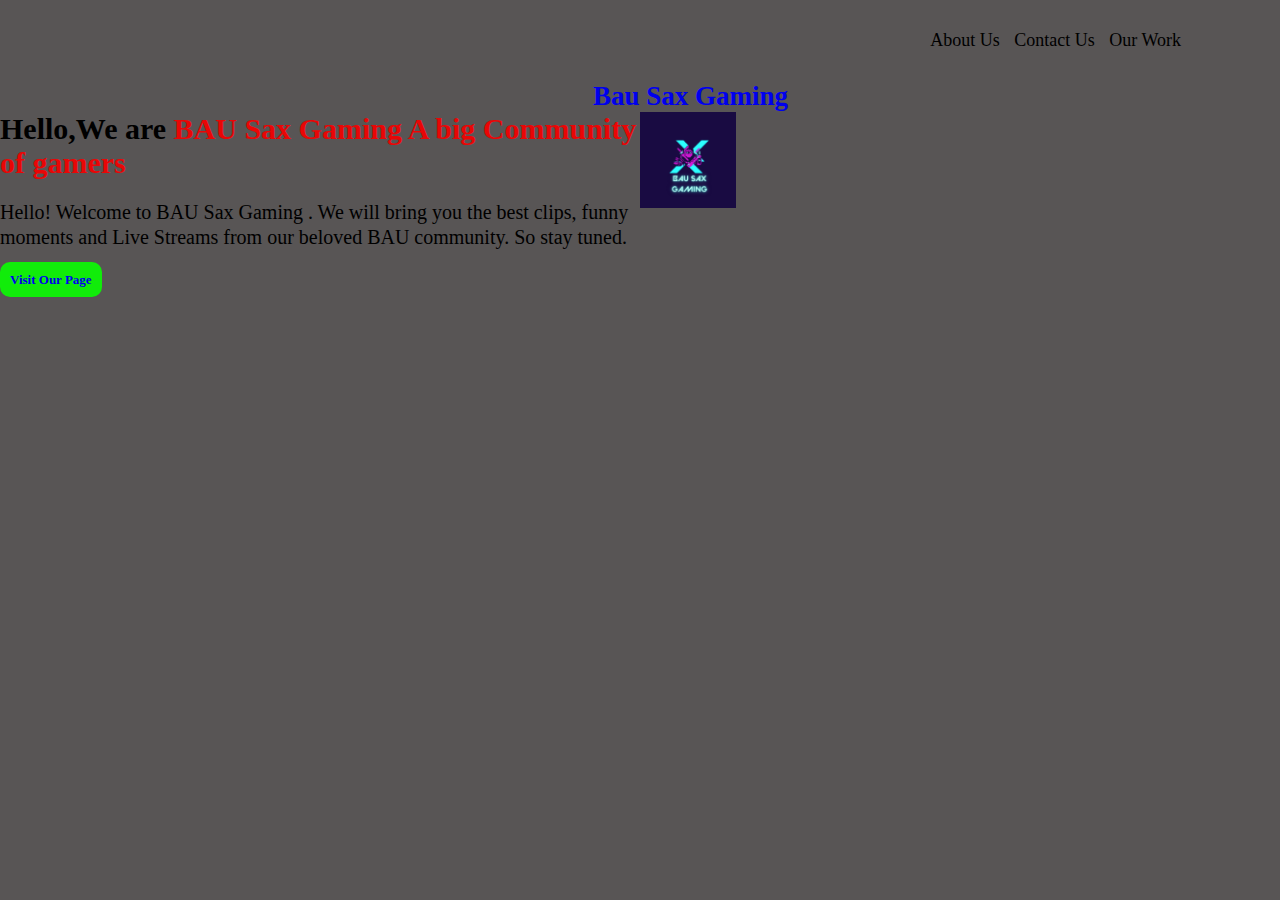
<file: index.html>
<!DOCTYPE html>
<html lang="en">
<head>
    <meta charset="UTF-8">
    <meta name="viewport" content="width=device-width, initial-scale=1.0">
    <title>BAU Sax Gaming</title>
     <link rel="stylesheet" href="style.css">

</head>
<body>
<header>
    <div class="container">

        <nav>
            <ul class="menu">
             <li><a href="file:///C:/Users/Ruhul%20Amin/Desktop/simple-website/about.html" target="_blank">About Us</a></li>
             <li><a href="file:///C:/Users/Ruhul%20Amin/Desktop/simple-website/contact.html" target="_blank">Contact Us</a></li>
             <li><a href="file:///C:/Users/Ruhul%20Amin/Desktop/simple-website/our.html" target="_blank">Our Work</a></li>
          </ul>
      
         </nav>
       
        </div>
    
    <nav>
      <ul class="link">
       <h2><a href="https://www.facebook.com/bausaxgaming/" target="_blank">Bau Sax Gaming</a></h2>
      
     
    </ul>
    </nav>
</header>

<section class="hero-section">
    <div class="container-first">
<div class="half-width">
 <div class="content">
<h1>Hello,We are <spa class="highlighted-text"> BAU Sax Gaming A big Community of gamers</span> 

</h1>
<p>Hello! Welcome to BAU Sax Gaming .
 We will bring you the best clips, funny moments and Live Streams from our beloved BAU community.
  So stay tuned. 
</p>
<a href="https://www.facebook.com/bausaxgaming/" class="button" target="_blank">Visit Our Page</a>

</div>
</div>
<div class="half-width">
<div class="hero-image">
 <img src="bausax.png" alt="hero-image">


</div>
</div>

</div>

</section>


</body>
</html>
</file>
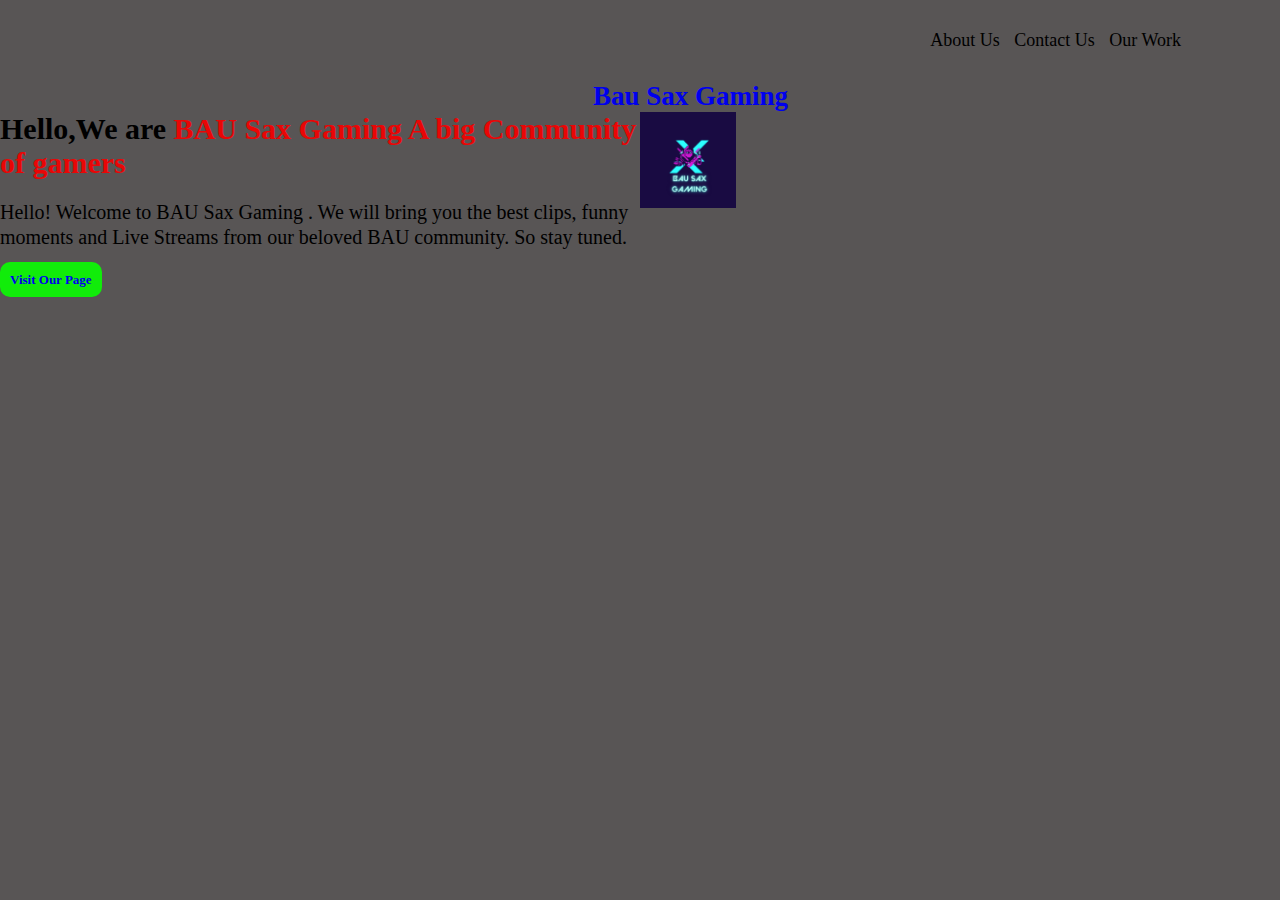
<file: simple-website/index.html>
<!DOCTYPE html>
<html lang="en">
<head>
    <meta charset="UTF-8">
    <meta name="viewport" content="width=device-width, initial-scale=1.0">
    <title>BAU Sax Gaming</title>
     <link rel="stylesheet" href="style.css">

</head>
<body>
<header>
    <div class="container">

        <nav>
            <ul class="menu">
             <li><a href="file:///C:/Users/Ruhul%20Amin/Desktop/simple-website/about.html" target="_blank">About Us</a></li>
             <li><a href="file:///C:/Users/Ruhul%20Amin/Desktop/simple-website/contact.html" target="_blank">Contact Us</a></li>
             <li><a href="file:///C:/Users/Ruhul%20Amin/Desktop/simple-website/our.html" target="_blank">Our Work</a></li>
          </ul>
      
         </nav>
       
        </div>
    
    <nav>
      <ul class="link">
       <h2><a href="https://www.facebook.com/bausaxgaming/" target="_blank">Bau Sax Gaming</a></h2>
      
     
    </ul>
    </nav>
</header>

<section class="hero-section">
    <div class="container-first">
<div class="half-width">
 <div class="content">
<h1>Hello,We are <spa class="highlighted-text"> BAU Sax Gaming A big Community of gamers</span> 

</h1>
<p>Hello! Welcome to BAU Sax Gaming .
 We will bring you the best clips, funny moments and Live Streams from our beloved BAU community.
  So stay tuned. 
</p>
<a href="https://www.facebook.com/bausaxgaming/" class="button" target="_blank">Visit Our Page</a>

</div>
</div>
<div class="half-width">
<div class="hero-image">
 <img src="bausax.png" alt="hero-image">


</div>
</div>

</div>

</section>


</body>
</html>
</file>
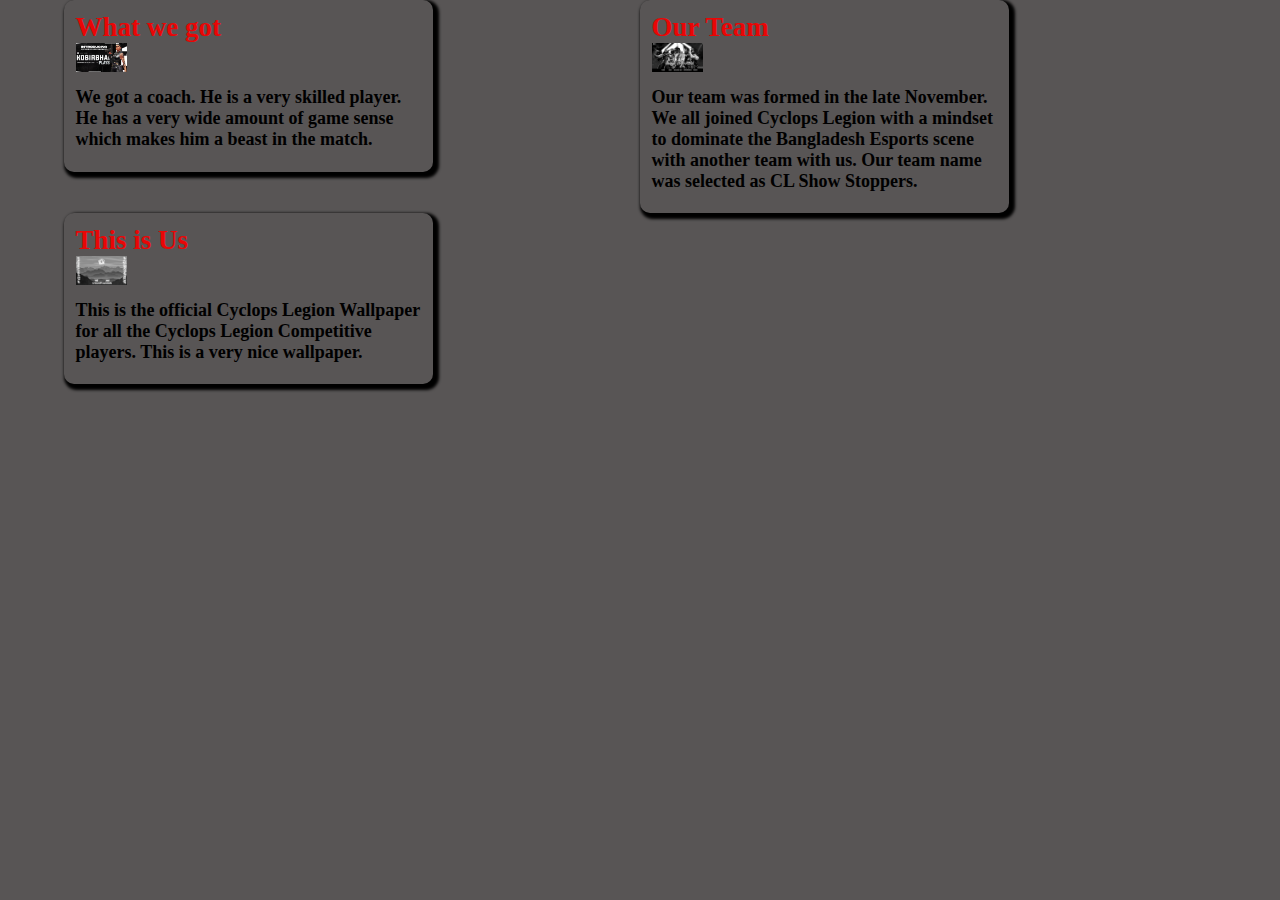
<file: about.html>
<!DOCTYPE html>
<html lang="en">
<head>
    <meta charset="UTF-8">
    <meta name="viewport" content="width=device-width, initial-scale=1.0">
    <title>About Us</title>
    <link rel="stylesheet" href="style.css">
</head>
<body>
    <section class="work-section">


        <div class="container">
        
        
        <div class="project-first box-shadow">
            <h2><span class="highlighted-text">What we got</span></h2>
            <img src="coach.png" alt="coach">
            <h4>We got a coach.
            He is a very skilled player.
            He has a very wide amount of game sense which makes him a beast in the match.
              </h4>
             
        </div>
        <div class="project-second box-shadow">
             <h2><span class="highlighted-text">Our Team</span></h2>
            <img src="team.png" alt="team">
            <h4>Our team was formed in the late November.
                We all joined Cyclops Legion with a mindset to dominate the Bangladesh Esports scene with another team with us.
            Our team name was selected as CL Show Stoppers. </h4>
            
        </div>
        <div class="project-third box-shadow">
               <h2><span class="highlighted-text">This is Us</span></h2>
              <img src="we.png" alt="We">
               <h4>This is the official Cyclops Legion Wallpaper for all the Cyclops Legion Competitive players.
                   This is a very nice wallpaper.
               </h4>
              
            </div>
        
        
        </div>
        
        </div>
        </section>
</body>
</html>
</file>
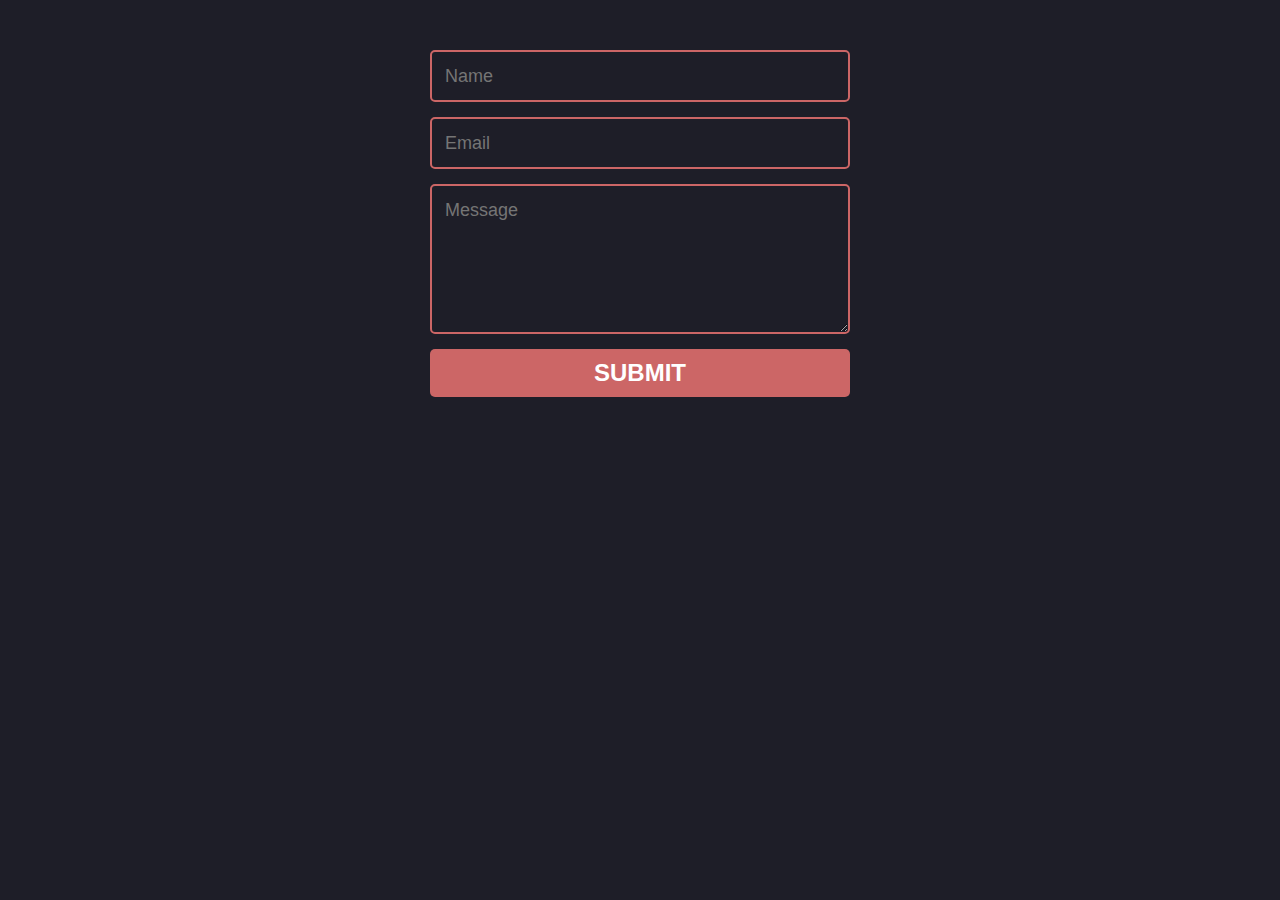
<file: contact.html>
<!DOCTYPE html>
<html lang="en">
<head>
    <meta charset="UTF-8">
    <meta name="viewport" content="width=device-width, initial-scale=1.0">
    <title>Contact Us</title>
    <link rel="stylesheet" href="style1.css">
</head>
<body>
    <form>      
        <input name="name" type="text" class="feedback-input" placeholder="Name" />   
        <input name="email" type="text" class="feedback-input" placeholder="Email" />
        <textarea name="text" class="feedback-input" placeholder="Message"></textarea>
        <input type="submit" value="SUBMIT"/>
      </form>




    </body>
</html>
</file>
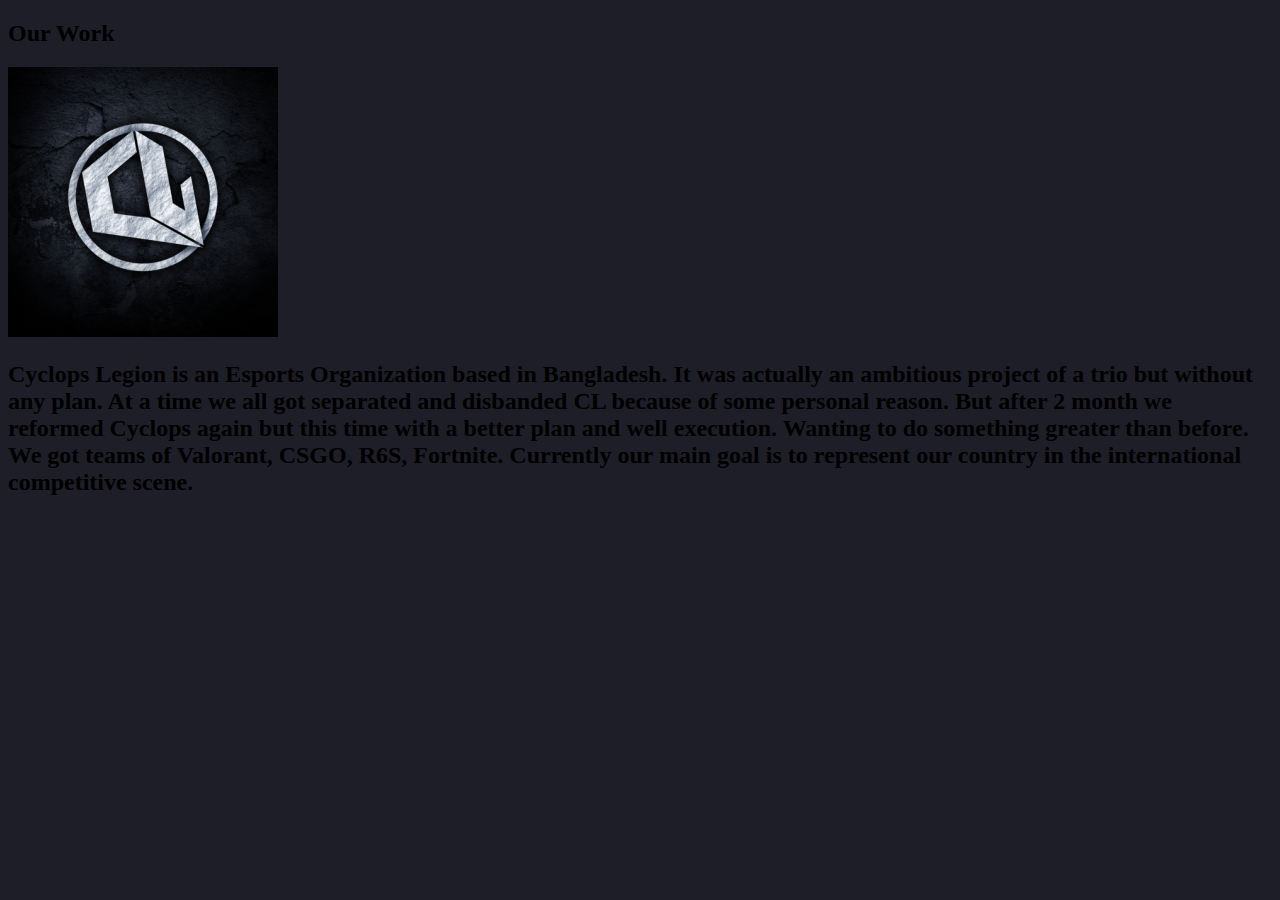
<file: our.html>
<!DOCTYPE html>
<html lang="en">
<head>
    <meta charset="UTF-8">
    <meta name="viewport" content="width=device-width, initial-scale=1.0">
    <title>Our Work</title>
    <link rel="stylesheet" href="style1.css">

</head>
<body>
    <div class="project-first box-shadow">
        <h2><span class="highlighted-text">Our Work</span></h2>
        <img src="CL_C_2.png" alt="coach">
        <h2>Cyclops Legion is an Esports Organization based in Bangladesh.
         It was actually an ambitious project of a trio but without any plan.
          At a time we all got separated and disbanded CL because of some personal reason.
           But after 2 month we reformed Cyclops again but this time with a better plan and well execution.
            Wanting to do something greater than before. We got teams of Valorant, CSGO, R6S, Fortnite.
             Currently our main goal is to represent our country in the international competitive scene.
          </h2>
</body>
</html>
</file>
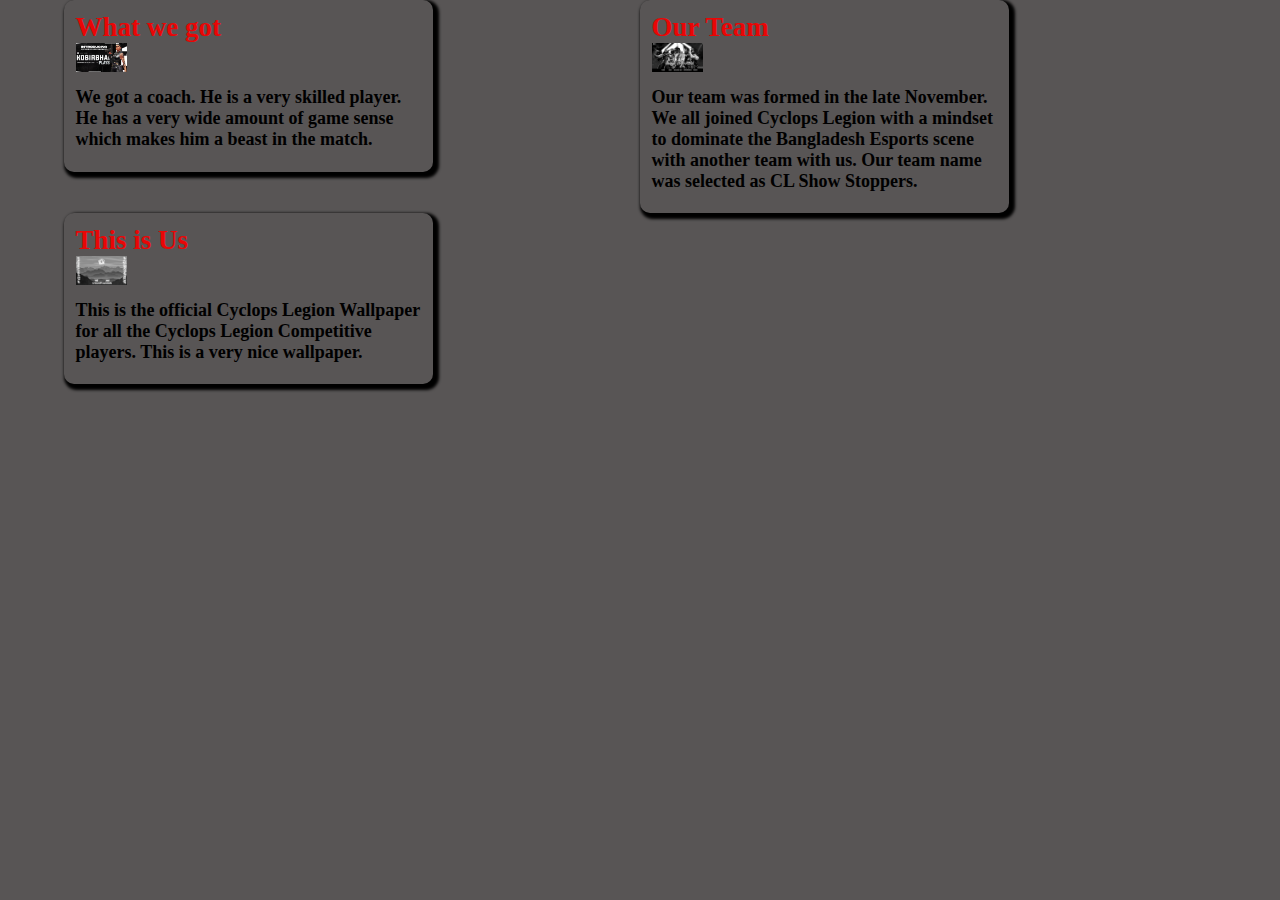
<file: simple-website/about.html>
<!DOCTYPE html>
<html lang="en">
<head>
    <meta charset="UTF-8">
    <meta name="viewport" content="width=device-width, initial-scale=1.0">
    <title>About Us</title>
    <link rel="stylesheet" href="style.css">
</head>
<body>
    <section class="work-section">


        <div class="container">
        
        
        <div class="project-first box-shadow">
            <h2><span class="highlighted-text">What we got</span></h2>
            <img src="coach.png" alt="coach">
            <h4>We got a coach.
            He is a very skilled player.
            He has a very wide amount of game sense which makes him a beast in the match.
              </h4>
             
        </div>
        <div class="project-second box-shadow">
             <h2><span class="highlighted-text">Our Team</span></h2>
            <img src="team.png" alt="team">
            <h4>Our team was formed in the late November.
                We all joined Cyclops Legion with a mindset to dominate the Bangladesh Esports scene with another team with us.
            Our team name was selected as CL Show Stoppers. </h4>
            
        </div>
        <div class="project-third box-shadow">
               <h2><span class="highlighted-text">This is Us</span></h2>
              <img src="we.png" alt="We">
               <h4>This is the official Cyclops Legion Wallpaper for all the Cyclops Legion Competitive players.
                   This is a very nice wallpaper.
               </h4>
              
            </div>
        
        
        </div>
        
        </div>
        </section>
</body>
</html>
</file>
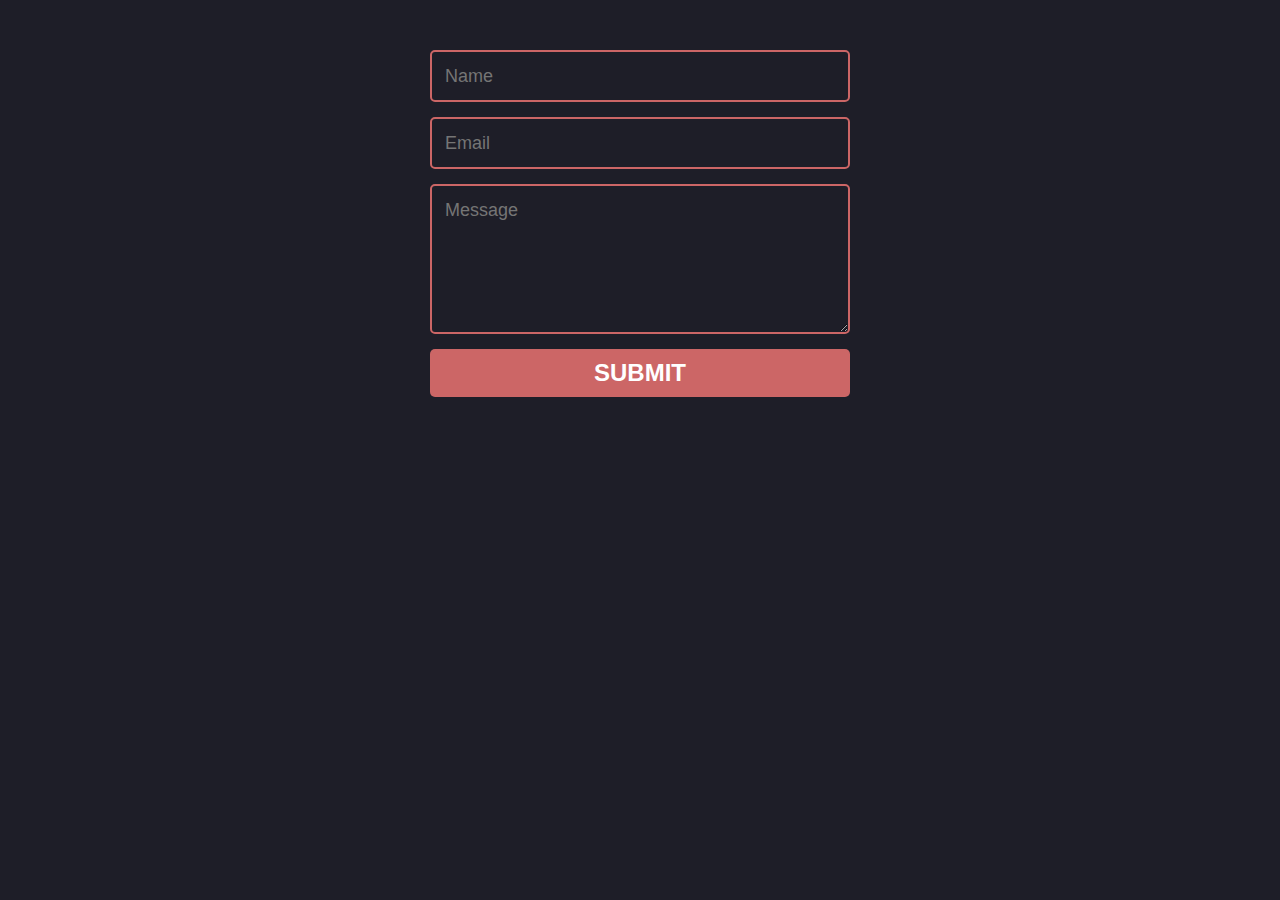
<file: simple-website/contact.html>
<!DOCTYPE html>
<html lang="en">
<head>
    <meta charset="UTF-8">
    <meta name="viewport" content="width=device-width, initial-scale=1.0">
    <title>Contact Us</title>
    <link rel="stylesheet" href="style1.css">
</head>
<body>
    <form>      
        <input name="name" type="text" class="feedback-input" placeholder="Name" />   
        <input name="email" type="text" class="feedback-input" placeholder="Email" />
        <textarea name="text" class="feedback-input" placeholder="Message"></textarea>
        <input type="submit" value="SUBMIT"/>
      </form>




    </body>
</html>
</file>
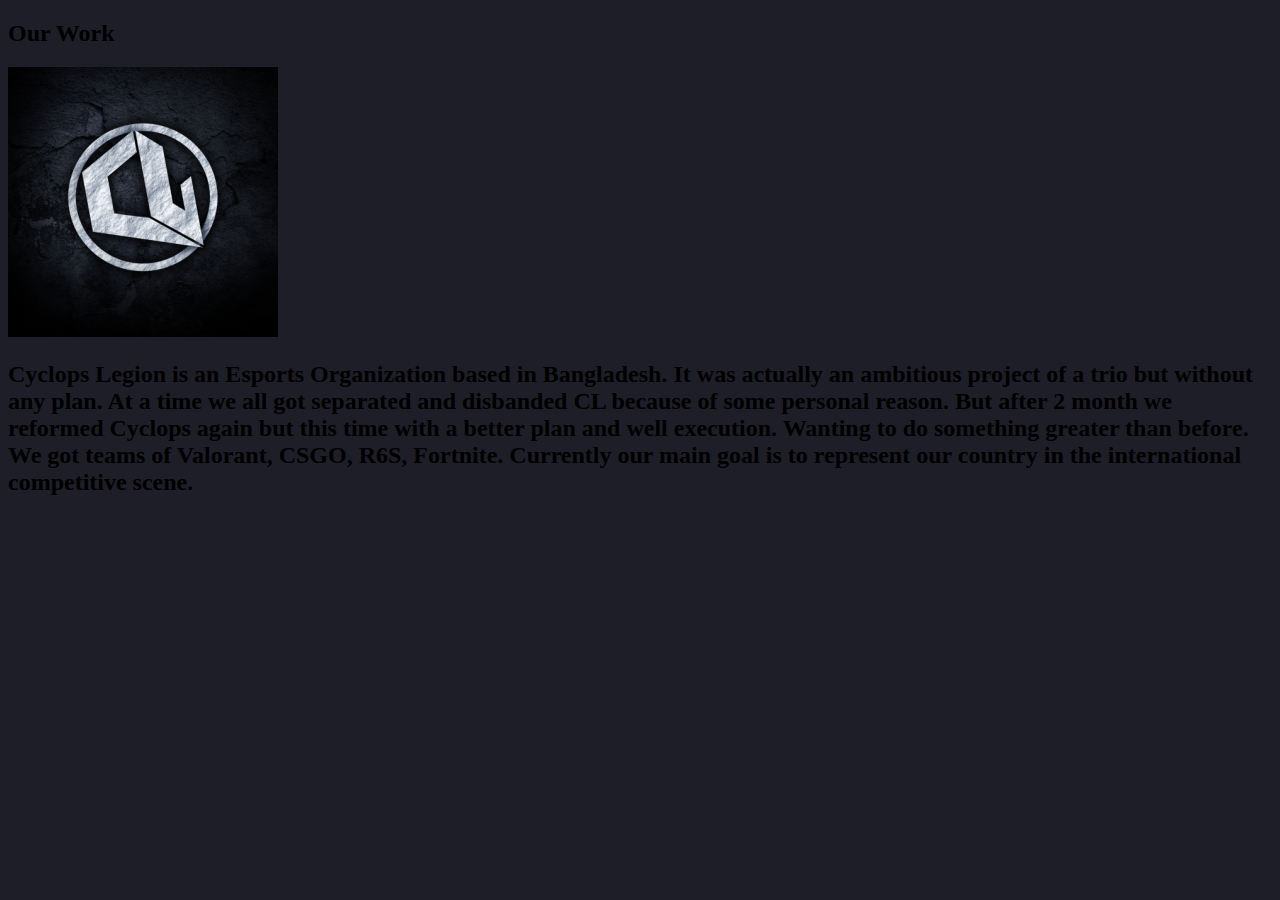
<file: simple-website/our.html>
<!DOCTYPE html>
<html lang="en">
<head>
    <meta charset="UTF-8">
    <meta name="viewport" content="width=device-width, initial-scale=1.0">
    <title>Our Work</title>
    <link rel="stylesheet" href="style1.css">

</head>
<body>
    <div class="project-first box-shadow">
        <h2><span class="highlighted-text">Our Work</span></h2>
        <img src="CL_C_2.png" alt="coach">
        <h2>Cyclops Legion is an Esports Organization based in Bangladesh.
         It was actually an ambitious project of a trio but without any plan.
          At a time we all got separated and disbanded CL because of some personal reason.
           But after 2 month we reformed Cyclops again but this time with a better plan and well execution.
            Wanting to do something greater than before. We got teams of Valorant, CSGO, R6S, Fortnite.
             Currently our main goal is to represent our country in the international competitive scene.
          </h2>
</body>
</html>
</file>
<file: style.css>
*{
    margin:auto;
    padding:auto;
}

a{
    text-decoration: none;
}
 .menu{
     text-align: right;
    padding: 30px;
    }

.menu li{
    list-style: none;
    display: inline-block;    

}
.menu a{
    padding: 5px;
    color:black

}
.link{
    text-align:right;
     font-size: large;
    width: 20%;
    ;
    }
 .container{
     font-size: large;
      width: 90%; 
    
     } 


.half-width{
    width: 50%;
   float: left;
}

img{
width: 15%;
float:center;
box-shadow: black;
}

.hero-section h1{
    font-size: 30px;
    font-variant: normal;
    
}

.highlighted-text{
    color: rgb(233, 6, 6);
}
.hero-section p{
    font-size: 20px;
    line-height: 25px;
    margin: 20px 0;
}

.hero-section .button{
    background-color:rgb(17, 236, 10);
    font-size: 13px;
    font-weight: bold;
    padding: 10px 10px;
    border-radius: 10px;
}



.project{
    width: 33.33%;
    float: left;
    padding: 5px;
     
}   

.work-section .project-first{
    width: 30%;
    float:left;
    padding: 1%;
}
    
.work-section .project-second{
    width: 30%;
    float:middle;
    overflow: hidden;
    padding: 1%;
}
.work-section .project-third{
    width: 30%;
    float:left;
    overflow: hidden;
    padding: 1%;
}
    
.work-section h4{
    margin: 10px 0;
}
  

.work-section .box-shadow{
    box-shadow: 3px 3px 3px 3px;
    border-radius: 10px;
}

.box-shadow:hover{
    transform: scale(1.03);
    cursor: pointer;
}


.hero-section .button:hover{
    transform: scale(1.03);
    cursor: pointer;
}




body { background:rgb(88, 85, 85); }
</file>
<file: simple-website/style.css>
*{
    margin:auto;
    padding:auto;
}

a{
    text-decoration: none;
}
 .menu{
     text-align: right;
    padding: 30px;
    }

.menu li{
    list-style: none;
    display: inline-block;    

}
.menu a{
    padding: 5px;
    color:black

}
.link{
    text-align:right;
     font-size: large;
    width: 20%;
    ;
    }
 .container{
     font-size: large;
      width: 90%; 
    
     } 


.half-width{
    width: 50%;
   float: left;
}

img{
width: 15%;
float:center;
box-shadow: black;
}

.hero-section h1{
    font-size: 30px;
    font-variant: normal;
    
}

.highlighted-text{
    color: rgb(233, 6, 6);
}
.hero-section p{
    font-size: 20px;
    line-height: 25px;
    margin: 20px 0;
}

.hero-section .button{
    background-color:rgb(17, 236, 10);
    font-size: 13px;
    font-weight: bold;
    padding: 10px 10px;
    border-radius: 10px;
}



.project{
    width: 33.33%;
    float: left;
    padding: 5px;
     
}   

.work-section .project-first{
    width: 30%;
    float:left;
    padding: 1%;
}
    
.work-section .project-second{
    width: 30%;
    float:middle;
    overflow: hidden;
    padding: 1%;
}
.work-section .project-third{
    width: 30%;
    float:left;
    overflow: hidden;
    padding: 1%;
}
    
.work-section h4{
    margin: 10px 0;
}
  

.work-section .box-shadow{
    box-shadow: 3px 3px 3px 3px;
    border-radius: 10px;
}

.box-shadow:hover{
    transform: scale(1.03);
    cursor: pointer;
}


.hero-section .button:hover{
    transform: scale(1.03);
    cursor: pointer;
}




body { background:rgb(88, 85, 85); }
</file>
<file: style1.css>
body { background:rgb(30,30,40); }
form { max-width:420px; margin:50px auto; }

.feedback-input {
  color:white;
  font-family: Helvetica, Arial, sans-serif;
  font-weight:500;
  font-size: 18px;
  border-radius: 5px;
  line-height: 22px;
  background-color: transparent;
  border:2px solid #CC6666;
  transition: all 0.3s;
  padding: 13px;
  margin-bottom: 15px;
  width:100%;
  box-sizing: border-box;
  outline:0;
}

.feedback-input:focus { border:2px solid #CC4949; }

textarea {
  height: 150px;
  line-height: 150%;
  resize:vertical;
}

[type="submit"] {
  font-family: 'Montserrat', Arial, Helvetica, sans-serif;
  width: 100%;
  background:#CC6666;
  border-radius:5px;
  border:0;
  cursor:pointer;
  color:white;
  font-size:24px;
  padding-top:10px;
  padding-bottom:10px;
  transition: all 0.3s;
  margin-top:-4px;
  font-weight:700;
}
[type="submit"]:hover { background:#CC4949; }
</file>
<file: simple-website/style1.css>
body { background:rgb(30,30,40); }
form { max-width:420px; margin:50px auto; }

.feedback-input {
  color:white;
  font-family: Helvetica, Arial, sans-serif;
  font-weight:500;
  font-size: 18px;
  border-radius: 5px;
  line-height: 22px;
  background-color: transparent;
  border:2px solid #CC6666;
  transition: all 0.3s;
  padding: 13px;
  margin-bottom: 15px;
  width:100%;
  box-sizing: border-box;
  outline:0;
}

.feedback-input:focus { border:2px solid #CC4949; }

textarea {
  height: 150px;
  line-height: 150%;
  resize:vertical;
}

[type="submit"] {
  font-family: 'Montserrat', Arial, Helvetica, sans-serif;
  width: 100%;
  background:#CC6666;
  border-radius:5px;
  border:0;
  cursor:pointer;
  color:white;
  font-size:24px;
  padding-top:10px;
  padding-bottom:10px;
  transition: all 0.3s;
  margin-top:-4px;
  font-weight:700;
}
[type="submit"]:hover { background:#CC4949; }
</file>
